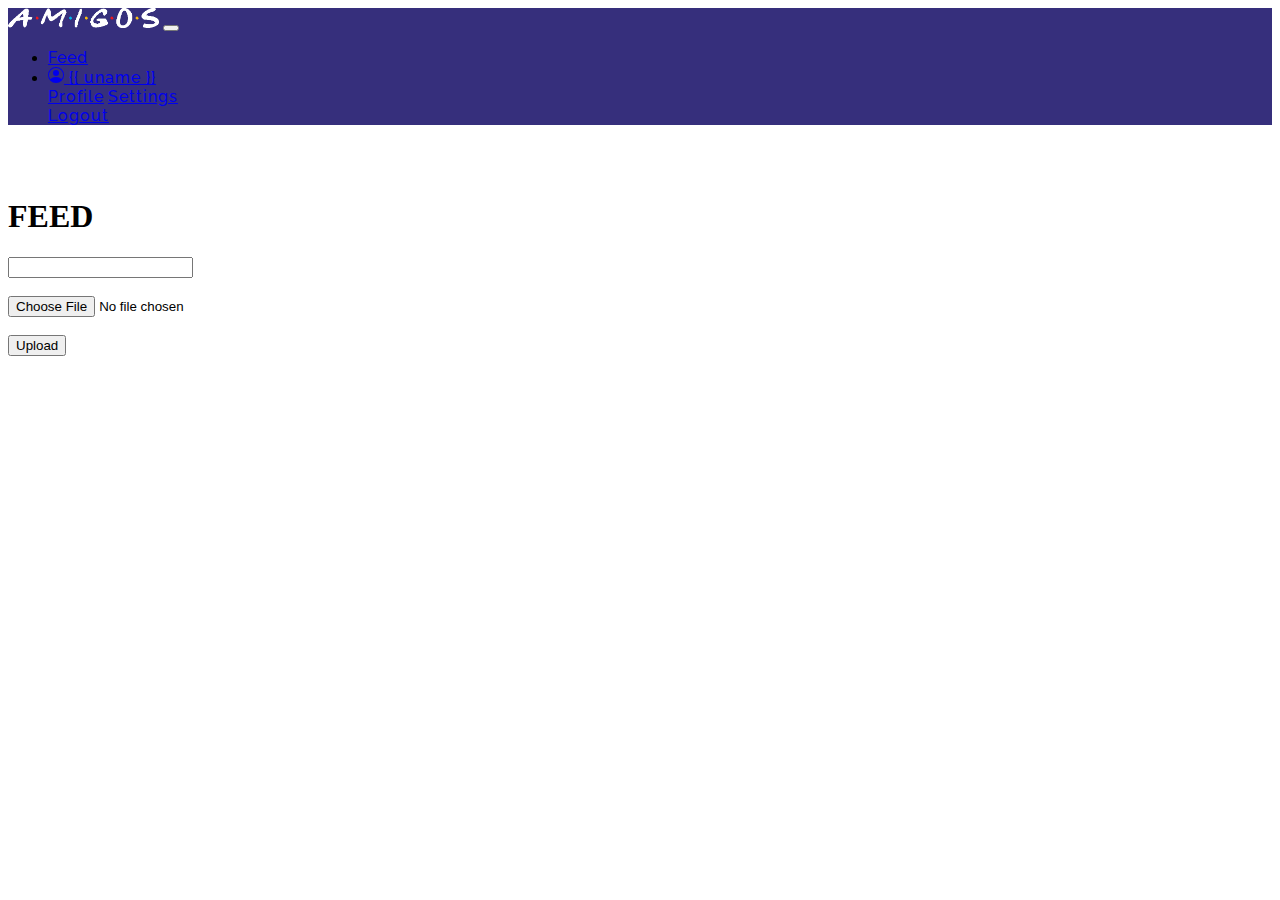
<file: templates/feed.html>
<!DOCTYPE html>
<html lang="en">
<head>
    <meta charset="UTF-8">
    <meta name="viewport" content="width=device-width, initial-scale=1.0">
    <title>Amigos - Home Page</title>
    <link rel="stylesheet" href="../static/assets/css/style.css">
    <link rel="shortcut icon" href="../static/assets/img/logo/amigoslogo_a.jpg">
    <link href="https://cdn.jsdelivr.net/npm/bootstrap@5.0.0-beta1/dist/css/bootstrap.min.css" rel="stylesheet" integrity="sha384-giJF6kkoqNQ00vy+HMDP7azOuL0xtbfIcaT9wjKHr8RbDVddVHyTfAAsrekwKmP1" crossorigin="anonymous">
</head>
<body>
    <nav class="px-3 navbar navbar-expand-lg navbar-dark bg-dark" style="background-color: #362f7c !important;">
        <a class="navbar-brand my-1" href="/"><img src="../static/assets/img/logo/amigoslogotransparent.png" height="20px" alt=""></a>
        <button class="navbar-toggler" type="button" data-toggle="collapse" data-target="#navbarNav"
            aria-controls="navbarNav" aria-expanded="false" aria-label="Toggle navigation">
            <span class="navbar-toggler-icon"></span>
        </button>
        <div class="collapse navbar-collapse justify-content-end text-center" id="navbarNav">
            <ul class="navbar-nav ml-auto">
                <li class="nav-item active">
                    <a class="nav-link text-white navLinkText" href="/feed">Feed</a>
                </li>
                <li class="nav-item dropdown ml-auto">
                    <a class="nav-link dropdown-toggle text-white navLinkText" href="#" id="navbarDropdownMenuLink" data-toggle="dropdown"
                        aria-haspopup="true" aria-expanded="false">
                        <svg xmlns="http://www.w3.org/2000/svg" width="16" height="16" fill="currentColor"
                            class="bi bi-person-circle" viewBox="0 0 16 16">
                            <path d="M11 6a3 3 0 1 1-6 0 3 3 0 0 1 6 0z" />
                            <path fill-rule="evenodd"
                                d="M0 8a8 8 0 1 1 16 0A8 8 0 0 1 0 8zm8-7a7 7 0 0 0-5.468 11.37C3.242 11.226 4.805 10 8 10s4.757 1.225 5.468 2.37A7 7 0 0 0 8 1z" />
                        </svg>
                        {{ uname }}
                    </a>
                    <div class="dropdown-menu dropdown-menu-right" aria-labelledby="navbarDropdownMenuLink">
                        <a class="dropdown-item navLinkText" href="/profile">Profile</a>
                        <a class="dropdown-item navLinkText" href="/settings">Settings</a>
                        <div class="dropdown-divider"></div>
                        <a class="dropdown-item text-danger navLinkText" href="/logout">Logout</a>
                    </div>
                </li>
            </ul>
        </div>
    </nav>
    <br><br>
    <h1>FEED</h1>
    <form action="/upload" method="POST" enctype="multipart/form-data" autocomplete="off">
        <label for="caption"></label>
        <input type="text" name="caption" id="caption">
        <br><br>
        <label for="fileUpload"></label>
        <input type="file" name="fileUpload" id="fileUpload">
        <br><br>
        <button type="submit">Upload</button>
    </form>
    <script src="https://code.jquery.com/jquery-3.2.1.slim.min.js"
        integrity="sha384-KJ3o2DKtIkvYIK3UENzmM7KCkRr/rE9/Qpg6aAZGJwFDMVNA/GpGFF93hXpG5KkN"
        crossorigin="anonymous"></script>
    <script src="https://cdnjs.cloudflare.com/ajax/libs/popper.js/1.12.9/umd/popper.min.js"
        integrity="sha384-ApNbgh9B+Y1QKtv3Rn7W3mgPxhU9K/ScQsAP7hUibX39j7fakFPskvXusvfa0b4Q"
        crossorigin="anonymous"></script>
    <script src="https://maxcdn.bootstrapcdn.com/bootstrap/4.0.0/js/bootstrap.min.js"
        integrity="sha384-JZR6Spejh4U02d8jOt6vLEHfe/JQGiRRSQQxSfFWpi1MquVdAyjUar5+76PVCmYl"
        crossorigin="anonymous"></script>
</body>
</html>
</file>
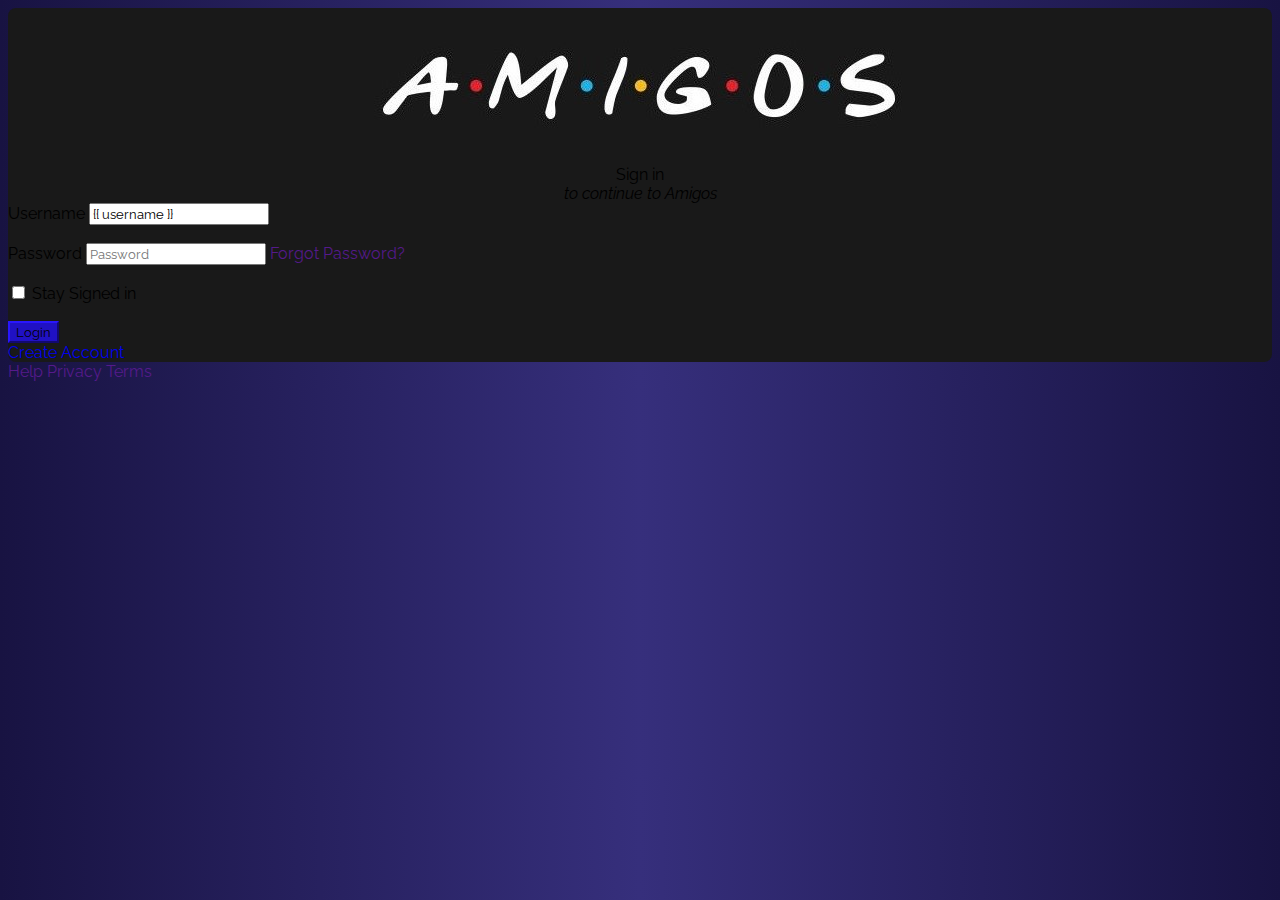
<file: templates/login.html>
<!DOCTYPE html>
<html lang="en">
<head>
    <meta charset="UTF-8">
    <meta name="viewport" content="width=device-width, initial-scale=1.0">
    <title>Amigos - Login</title>
    <link rel="shortcut icon" href="../static/assets/img/logo/amigoslogo_a.jpg">
    <link href="https://cdn.jsdelivr.net/npm/bootstrap@5.0.0-beta1/dist/css/bootstrap.min.css" rel="stylesheet" integrity="sha384-giJF6kkoqNQ00vy+HMDP7azOuL0xtbfIcaT9wjKHr8RbDVddVHyTfAAsrekwKmP1" crossorigin="anonymous">
    <link rel="stylesheet" href="../static/assets/css/style.css">
</head>
<body style="background: #0f0c29;background: -webkit-linear-gradient(to right, #181342, #362f7c, #181342);background: linear-gradient(to right, #181342, #362f7c, #181342);">
  <div class="container">
    <div class="row justify-content-center">
      <div class="shadow mt-3 pt-4 pb-5 col-lg-5 col-md-6 col-sm-7 col-xs-8 text-white" style="background-color: rgb(25, 25, 25) !important; border-radius: 8px;">
        <form action="/loginconfirm" autocomplete="off" class="container" method="POST">
          <center>
            <img src="../static/assets/img/logo/amigoslogorect.jpg" class="w-50 mb-1" alt="">
            <div class="h3 signInText mt-2">Sign in</div>
            <div class="blockqoute signInTextItalics">to continue to Amigos</div>
          </center>
          <div class="form-group mt-2">
            <label for="username" class="mb-2 signInText">Username</label>
            <input required type="text" class="form-control signInText" id="username" name="username" value="{{ username }}" placeholder="Enter username">
          </div>
          <br>
          <div class="form-group">
            <label for="password" class="mb-2 signInText">Password</label>
            <input required type="password" class="form-control signInText mb-1" id="password" name="password" placeholder="Password">
            <a href="" class="form-text text-primary signInTextLink">Forgot Password?</a>
          </div>
          <br>
          <div class="form-check">
            <input type="checkbox" class="form-check-input" id="exampleCheck1">
            <label class="form-check-label signInText" for="exampleCheck1">Stay Signed in</label>
          </div>
          <br>
          <div class="row">
            <div class="col-sm-6 col-xs-12 d-flex">
              <button type="submit" class="btn btn-primary signInText signInButton">Login</button>
            </div>
            <div class="col-sm-6 col-xs-12 d-flex justify-content-sm-end justify-content-xs-start">
              <a href="/register" class="px-2 mt-2 text-white signInTextLink">Create Account</a>
            </div>
          </div>
        </form>
      </div>
    </div>
    <div class="row justify-content-center mt-3">
      <div class="col-lg-5 col-md-6 col-sm-7 col-xs-8 text-white">
        <div class="row">
          <div class="col-sm-6 col-xs-12 d-flex">
          </div>
          <div class="col-sm-6 col-xs-12 d-flex justify-content-sm-end justify-content-xs-start">
            <a href="" class="px-2 text-white signInTextLink">Help</a>
            <a href="" class="px-2 text-white signInTextLink">Privacy</a>
            <a href="" class="px-2 text-white signInTextLink">Terms</a>
          </div>
        </div>        
      </div>
    </div>
  </div>
  <script src="https://cdn.jsdelivr.net/npm/bootstrap@5.0.0-beta1/dist/js/bootstrap.bundle.min.js" integrity="sha384-ygbV9kiqUc6oa4msXn9868pTtWMgiQaeYH7/t7LECLbyPA2x65Kgf80OJFdroafW" crossorigin="anonymous"></script>
</body>
</html>
</file>
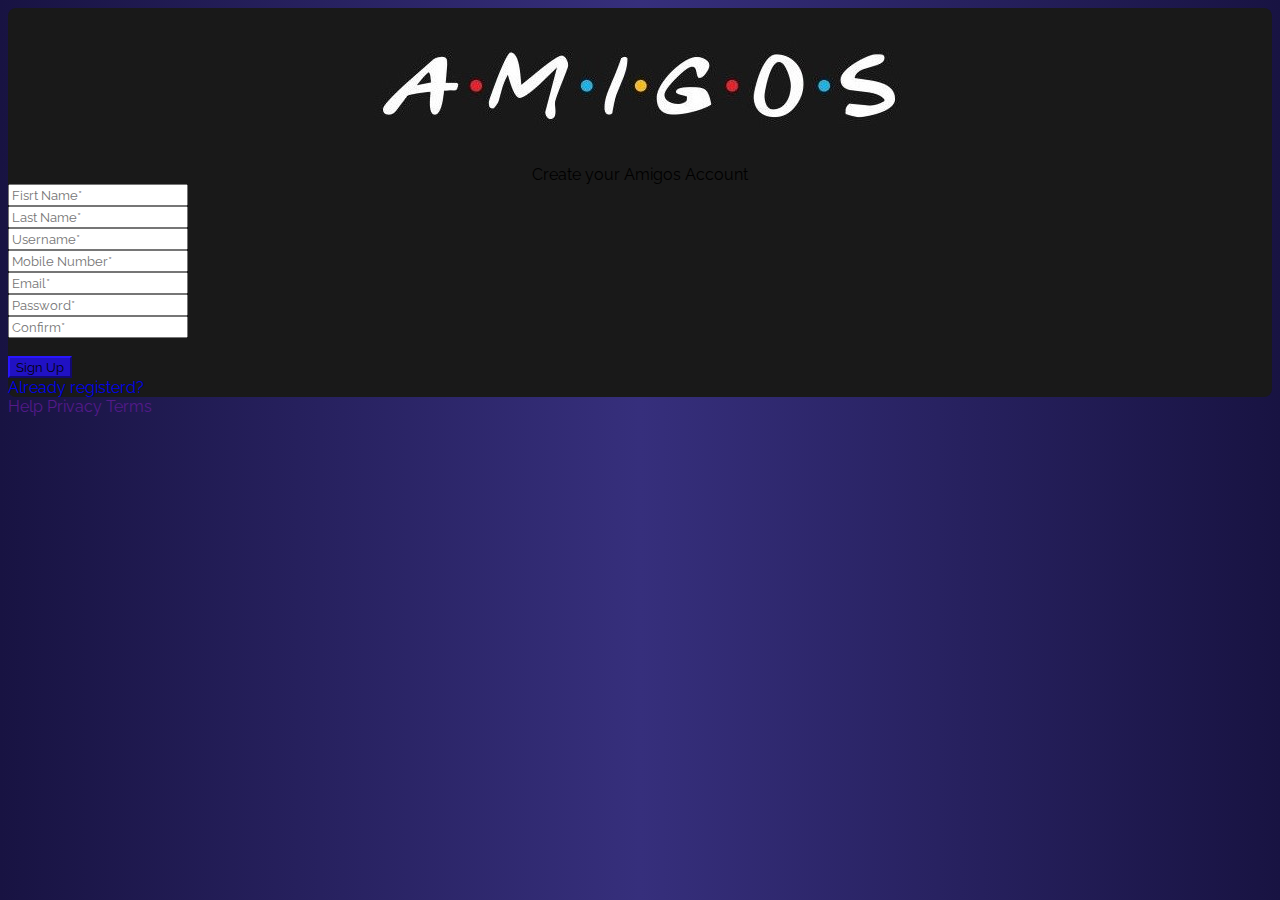
<file: templates/register.html>
<!DOCTYPE html>
<html lang="en">
<head>
    <meta charset="UTF-8">
    <meta name="viewport" content="width=device-width, initial-scale=1.0">
    <title>Amigos - Register</title>
    <link rel="shortcut icon" href="../static/assets/img/logo/amigoslogo_a.jpg">
    <link href="https://cdn.jsdelivr.net/npm/bootstrap@5.0.0-beta1/dist/css/bootstrap.min.css" rel="stylesheet" integrity="sha384-giJF6kkoqNQ00vy+HMDP7azOuL0xtbfIcaT9wjKHr8RbDVddVHyTfAAsrekwKmP1" crossorigin="anonymous">
    <link rel="stylesheet" href="../static/assets/css/style.css">
</head>
<body style="background: #0f0c29;background: -webkit-linear-gradient(to right, #181342, #362f7c, #181342);background: linear-gradient(to right, #181342, #362f7c, #181342);">
  <div class="container">
    <div class="row justify-content-center">
      <div class="shadow mt-3 pt-4 pb-5 col-lg-5 col-md-6 col-sm-7 col-xs-8 text-white" style="background-color: rgb(25, 25, 25) !important; border-radius: 8px;">
        <form action="/confirmregister" autocomplete="off" id="registerForm" action="/confirmregister" class="container" method="POST">
          <center>
            <img src="../static/assets/img/logo/amigoslogorect.jpg" class="w-50 mb-1" alt="">
            <div class="h3 signInText mt-2">Create your Amigos Account</div>
          </center>
          <div class="row mt-3">
            <div class="col-6">
              <input type="text" required class="form-control signInText mb-3" name="firstname" id="firstname" placeholder="Fisrt Name*">
            </div>
            <div class="col-6">
              <input type="text" required class="form-control signInText mb-3" id="lastname" name="lastname" placeholder="Last Name*">
            </div>
          </div>
          <div class="form-group">
            <input required type="text" class="form-control signInText mb-3" id="username" name="username" placeholder="Username*">
          </div>
          <div class="form-group">
            <input type="tel" required class="form-control signInText mb-3" id="mobile" name="mobile" placeholder="Mobile Number*">
          </div>
          <div class="form-group">
            <input required type="email" class="form-control signInText mb-3" id="email" name="email" placeholder="Email*">
          </div>
          <div class="row mt-1">
            <div class="col-6">
              <div class="form-group">
                <input required type="password" class="form-control signInText mb-3" id="password" name="password" placeholder="Password*">
              </div>
            </div>
            <div class="col-6">
              <div class="form-group">
                <input required type="password" class="form-control signInText mb-3" id="password1" name="password1" placeholder="Confirm*">
              </div>
            </div>
          </div>
          <br>
          <div class="row">
            <div class="col-sm-6 col-xs-12 d-flex">
              <button type="submit" class="btn btn-primary signInText signInButton">Sign Up</button>
            </div>
            <div class="col-sm-6 col-xs-12 d-flex justify-content-sm-end justify-content-xs-start">
              <a href="/login" class="px-2 mt-2 text-white signInTextLink">Already registerd?</a>
            </div>
          </div>
        </form>
      </div>
    </div>
    <div class="row justify-content-center mt-3">
      <div class="col-lg-5 col-md-6 col-sm-7 col-xs-8 text-white">
        <div class="row">
          <div class="col-sm-6 col-xs-12 d-flex">
          </div>
          <div class="col-sm-6 col-xs-12 d-flex justify-content-sm-end justify-content-xs-start">
            <a href="" class="px-2 text-white signInTextLink">Help</a>
            <a href="" class="px-2 text-white signInTextLink">Privacy</a>
            <a href="" class="px-2 text-white signInTextLink">Terms</a>
          </div>
        </div>        
      </div>
    </div>
  </div>
    <script src="https://cdn.jsdelivr.net/npm/bootstrap@5.0.0-beta1/dist/js/bootstrap.bundle.min.js" integrity="sha384-ygbV9kiqUc6oa4msXn9868pTtWMgiQaeYH7/t7LECLbyPA2x65Kgf80OJFdroafW" crossorigin="anonymous"></script>
</body>
</html>
</file>
<file: static/assets/css/style.css>
@import url('https://fonts.googleapis.com/css2?family=Raleway:ital@0;1&display=swap');
/* Fixes dropdown menus     placed on the right side */
.ml-auto .dropdown-menu {left: auto !important;right: 0px;}
.signInText{font-family: 'Raleway', sans-serif;}
.signInTextItalics{font-family: 'Raleway', sans-serif;font-style: italic;}
.signInTextLink{font-family: 'Raleway', sans-serif;text-decoration: none;}
.navLinkText{font-family: 'Raleway', sans-serif;font-weight: 500 !important;letter-spacing: 1px;}
.signInButton{background-color: #2011c4 !important; border-color: #2011c4 !important;}
.signInButton:hover{background-color: #160c8d !important; border-color: #160c8d !important;}
</file>
